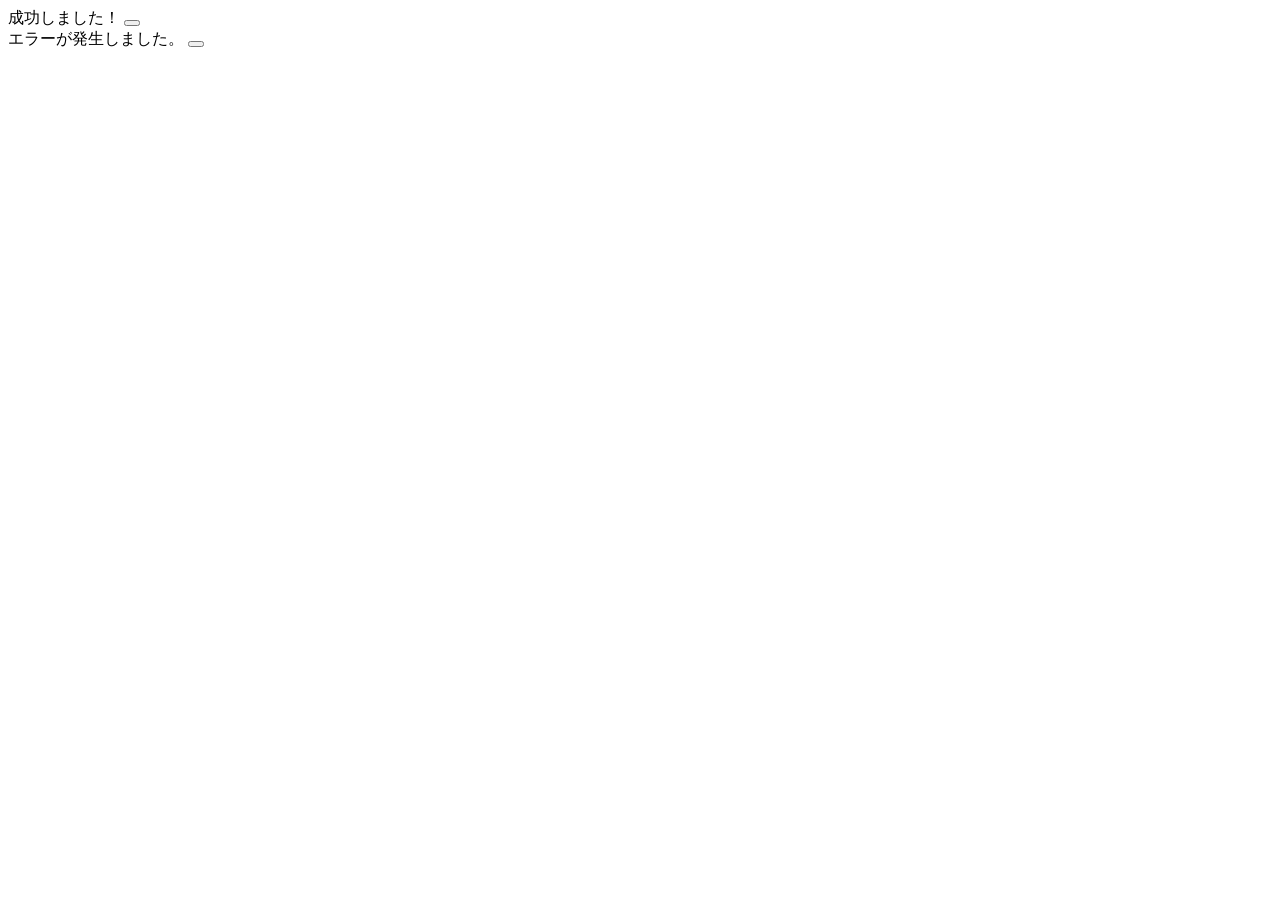
<file: src/main/resources/templates/fragments/alert.html>
<!DOCTYPE html>
<html xmlns:th="http://www.thymeleaf.org" lang="ja">
<body>

<div th:fragment="commonAlert">

    <div th:if="${successMessage}" class="alert alert-success alert-dismissible fade show" role="alert">
        <span th:text="${successMessage}">成功しました！</span>
        <button type="button" class="btn-close" data-bs-dismiss="alert" aria-label="Close"></button>
    </div>

    <div th:if="${errorMessage}" class="alert alert-danger alert-dismissible fade show" role="alert">
        <span th:text="${errorMessage}">エラーが発生しました。</span>
        <button type="button" class="btn-close" data-bs-dismiss="alert" aria-label="Close"></button>
    </div>

</div>

</body>
</html>
</file>
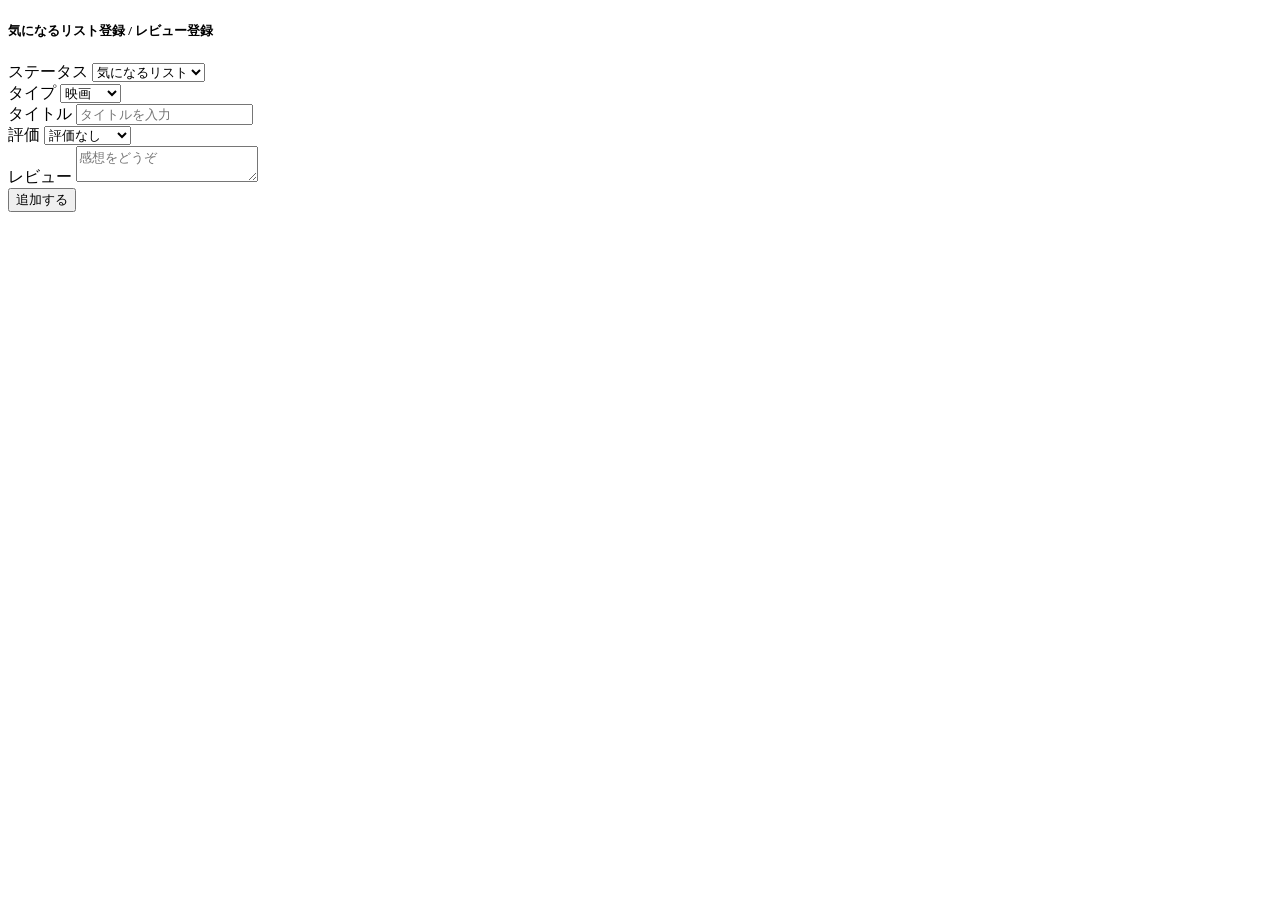
<file: src/main/resources/templates/fragments/form-card.html>
<!DOCTYPE html>
<html xmlns:th="http://www.thymeleaf.org" lang="ja">
<body>
<div th:fragment="registerForm" class="card bg-secondary text-white p-3 mb-4">
    <h5>気になるリスト登録 / レビュー登録</h5>
    <form th:action="@{/save}" method="post" class="row g-3 align-items-end"
          onsubmit="this.querySelector('button[type=submit]').disabled=true;">

        <div class="col-md-2">
            <label for="statusSelect" class="form-label text-light">ステータス</label>
            <select name="status" id="statusSelect" class="form-select">
                <option value="WANT">気になるリスト</option>
                <option value="DONE">レビュー</option>
            </select>
        </div>

        <div class="col-md-2">
            <label for="typeSelect" class="form-label text-light">タイプ</label>
            <select id="typeSelect" name="type" class="form-select">
                <option value="MOVIE">映画</option>
                <option value="DRAMA">ドラマ</option>
                <option value="BOOK">本</option>
                <option value="MUSIC">音楽</option>
                <option value="GAME">ゲーム</option>
            </select>
        </div>

        <div class="col-md-8">
            <label for="titleInput" class="form-label text-light">タイトル</label>
            <input type="text" id="titleInput" name="title" class="form-control" placeholder="タイトルを入力" required>
            <div id="suggestionList" class="list-group position-absolute w-100 shadow" style="z-index: 1000; display: none;"></div>
        </div>

        <div id="reviewFields" class="col-12 mt-3">
            <div class="row g-2">
                <div class="col-md-2">
                    <label for="ratingInput" class="form-label text-light">評価</label>
                    <select id="ratingInput" name="rating" class="form-select">
                        <option value="0" selected>評価なし</option>
                        <option value="5">★★★★★</option>
                        <option value="4">★★★★</option>
                        <option value="3">★★★</option>
                        <option value="2">★★</option>
                        <option value="1">★</option>
                    </select>
                </div>
                <div class="col-md-10">
                    <label for="commentInput" class="form-label text-light">レビュー</label>
                    <textarea id="commentInput" name="comment" class="form-control" placeholder="感想をどうぞ" rows="2"></textarea>
                </div>
            </div>
        </div>

        <div class="text-end mt-3">
            <button type="submit" class="btn btn-custom px-4 py-2 fw-bold">追加する</button>
        </div>
    </form>
</div>
</body>
</html>
</file>
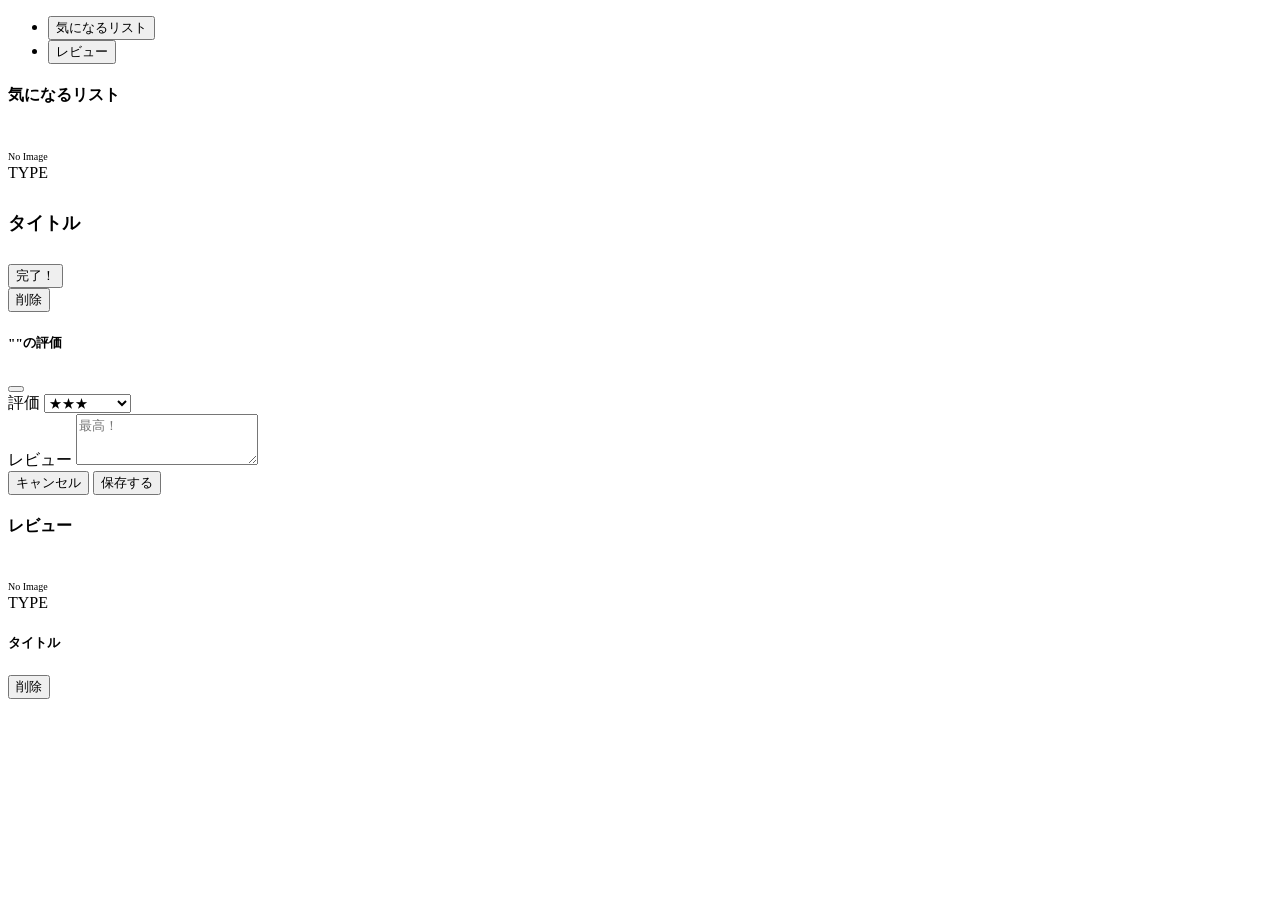
<file: src/main/resources/templates/fragments/media-list-section.html>
<!DOCTYPE html>
<html xmlns:th="http://www.thymeleaf.org" lang="ja">
<body>

<div th:fragment="mediaList" class="row tab-content" id="mediaTabContent">

    <!-- スマホ専用のタブ切り替え表示 -->
    <div class="col-12 d-md-none mb-3">
        <ul class="nav nav-pills nav-justified bg-secondary p-1 rounded-pill" id="mediaTab" role="tablist">
            <li class="nav-item" role="presentation">
                <button class="nav-link active rounded-pill fw-bold" id="want-tab" data-bs-toggle="tab" data-bs-target="#want-panel" type="button" role="tab" aria-controls="want-panel" aria-selected="true">気になるリスト</button>
            </li>
            <li class="nav-item" role="presentation">
                <button class="nav-link rounded-pill fw-bold" id="done-tab" data-bs-toggle="tab" data-bs-target="#done-panel" type="button" role="tab" aria-controls="done-panel" aria-selected="false">レビュー</button>
            </li>
        </ul>
    </div>

    <!-- 気になるリストの箱　-->
    <div class="tab-pane show active col-12 col-md-6 d-md-block mb-4" id="want-panel" role="tabpanel" aria-labelledby="want-tab">
        <div class="media-column">
            <h4 class="text-secondary">気になるリスト</h4>
            <div th:each="item : ${wantList}" class="card bg-dark text-white border border-secondary shadow-sm mb-3">
                <div class="card-body media-card-body">
                    <div class="poster-container">
                        <img th:if="${item.imageUrl != null}"
                             th:src="${item.imageUrl}"
                             class="media-poster poster-portrait poster-square"
                             th:class="${item.type == 'GAME' or item.type == 'MUSIC'} ? 'media-poster poster-square' : 'media-poster poster-portrait'"
                             th:alt="${item.title}">
                        <div th:unless="${item.imageUrl != null}"
                             th:class="${item.type == 'GAME' or item.type == 'MUSIC'} ? 'media-poster poster-square d-flex...' : 'media-poster poster-portrait d-flex...'">
                            <span class="text-muted" style="font-size: 10px;">No Image</span>
                        </div>
                    </div>

                    <div class="content-container">
                        <span class="badge border border-light text-light">
                            <i th:if="${item.type == 'MOVIE'}" class="bi bi-film me-1"></i>
                            <i th:if="${item.type == 'DRAMA'}" class="bi bi-tv me-1"></i>
                            <i th:if="${item.type == 'BOOK'}" class="bi bi-book me-1"></i>
                            <i th:if="${item.type == 'MUSIC'}" class="bi bi-music-note-beamed me-1"></i>
                            <i th:if="${item.type == 'GAME'}" class="bi bi-controller me-1"></i>
                            <span th:text="${item.type}">TYPE</span>
                        </span>
                        <h5 class="card-title mt-1 mb-1" th:text="${item.title}" style="font-size: 1.1rem;">タイトル</h5>
                        <div class="mt-2 d-flex gap-2">
                            <button type="button" class="btn btn-sm btn-success" data-bs-toggle="modal" th:data-bs-target="'#reviewModal' + ${item.id}">完了！</button>
                            <form th:action="@{/delete}" method="post">
                                <input type="hidden" name="id" th:value="${item.id}">
                                <button type="submit" class="btn btn-sm btn-outline-danger" onclick="return confirm('本当に削除しますか？')">削除</button>
                            </form>
                        </div>
                    </div>
                </div> <!-- カードの中身 -->
                <div class="modal fade" th:id="'reviewModal' + ${item.id}" tabindex="-1">
                    <div class="modal-dialog">
                        <div class="modal-content">
                            <form th:action="@{/save}" method="post"
                                  onsubmit="this.querySelector('button[type=submit]').disabled=true;">
                                <div class="modal-header">
                                    <h5 class="modal-title text-dark">"<span th:text="${item.title}"></span>"の評価</h5>
                                    <button type="button" class="btn-close" data-bs-dismiss="modal"></button>
                                </div>
                                <div class="modal-body text-start">
                                    <input type="hidden" name="id" th:value="${item.id}">
                                    <input type="hidden" name="title" th:value="${item.title}">
                                    <input type="hidden" name="type" th:value="${item.type}">
                                    <input type="hidden" name="status" value="DONE">

                                    <div class="mb-3">
                                        <label class="form-label">評価</label>
                                        <label>
                                            <select name="rating" class="form-select">
                                                <option value="5">★★★★★</option>
                                                <option value="4">★★★★</option>
                                                <option value="3" selected>★★★</option>
                                                <option value="2">★★</option>
                                                <option value="1">★</option>
                                            </select>
                                        </label>
                                    </div>
                                    <div class="mb-3">
                                        <label class="form-label">レビュー</label>
                                        <label>
                                            <textarea name="comment" class="form-control" rows="3" placeholder="最高！"></textarea>
                                        </label>
                                    </div>
                                </div>
                                <div class="modal-footer">
                                    <button type="button" class="btn btn-secondary" data-bs-dismiss="modal">キャンセル</button>
                                    <button type="submit" class="btn btn-success">保存する</button>
                                </div>
                            </form>
                        </div>
                    </div>
                </div> <!-- レビューモーダルの中身 -->
            </div>
        </div>
    </div>

    <div class="tab-pane show col-12 col-md-6 d-md-block" id="done-panel" role="tabpanel" aria-labelledby="done-tab">
        <div class="media-column">
            <h4 class="text-success">レビュー</h4>
            <div th:each="item : ${doneList}" class="card bg-dark text-white border border-secondary shadow-sm mb-3">
                <div class="card-body media-card-body"> <div class="poster-container">
                    <img th:if="${item.imageUrl != null}"
                         th:src="${item.imageUrl}"
                         th:class="${item.type == 'GAME' or item.type == 'MUSIC'} ? 'media-poster poster-square' : 'media-poster poster-portrait'"
                         th:alt="${item.title}">

                    <div th:unless="${item.imageUrl != null}"
                         th:class="${item.type == 'GAME' or item.type == 'MUSIC'} ? 'media-poster poster-square d-flex align-items-center justify-content-center bg-light' : 'media-poster poster-portrait d-flex align-items-center justify-content-center bg-light'">
                        <span class="text-muted" style="font-size: 10px;">No Image</span>
                    </div>
                </div>

                    <div class="content-container">
                            <span class="badge border border-light text-light">
                                <i th:if="${item.type == 'MOVIE'}" class="bi bi-film me-1"></i>
                                <i th:if="${item.type == 'DRAMA'}" class="bi bi-tv me-1"></i>
                                <i th:if="${item.type == 'BOOK'}" class="bi bi-book me-1"></i>
                                <i th:if="${item.type == 'MUSIC'}" class="bi bi-music-note-beamed me-1"></i>
                                <i th:if="${item.type == 'GAME'}" class="bi bi-controller me-1"></i>
                                <span th:text="${item.type}">TYPE</span>
                            </span>
                        <h5 class="card-title mt-1 mb-0" th:text="${item.title}">タイトル</h5>
                        <p class="text-warning mb-1">
                            <span th:if="${item.rating != null and item.rating > 0}" th:text="${#strings.repeat('★', item.rating)}"></span>
                        </p>
                        <p class="card-text small text-light mb-2" th:text="${item.comment}"></p>
                        <form th:action="@{/delete}" method="post" class="text-end">
                            <input type="hidden" name="id" th:value="${item.id}">
                            <button type="submit" class="btn btn-sm btn-link text-danger p-0" onclick="return confirm('本当に削除しますか？')">削除</button>
                        </form>
                    </div>
                </div>
            </div>
        </div>
    </div>
</div>
</body>
</html>
</file>
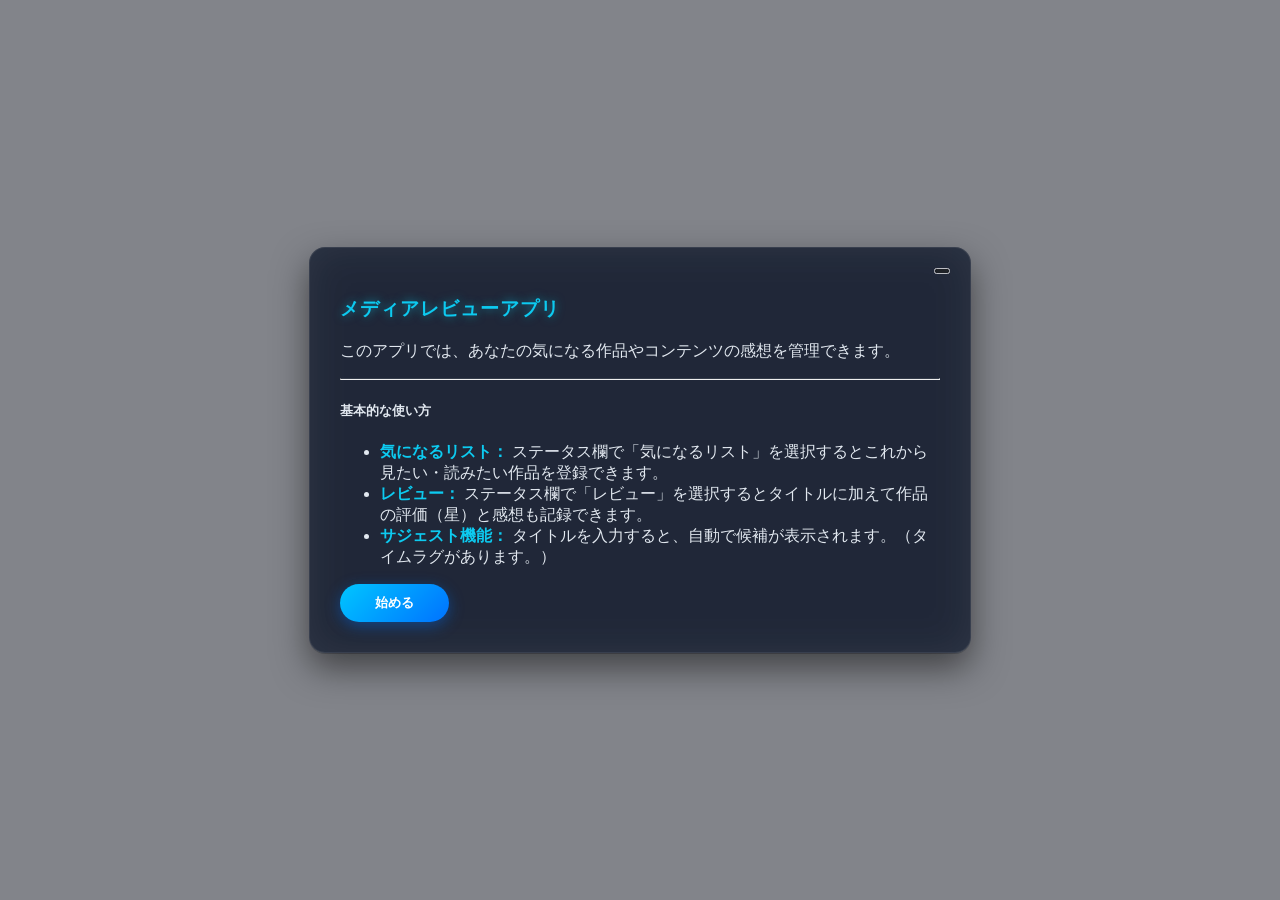
<file: src/main/resources/templates/fragments/welcome-modal.html>
<!DOCTYPE html>
<html xmlns:th="http://www.thymeleaf.org" lang="ja">
<head>
    <title>
    </title>
</head>
<body>
    <div th:fragment="welcomePopup" id="welcomeModalOverlay" class="welcome-overlay" style="display: none;">

        <style>
            /* ポップアップの背景（画面全体を覆う暗幕） */
            .welcome-overlay {
                position: fixed;
                top: 0;
                left: 0;
                width: 100%;
                height: 100%;
                background-color: rgba(7, 11, 22, 0.5) !important; /* 深い宇宙のような透明な黒 */
                /* 背景のアプリ画面を綺麗にぼかすための魔法の記述 */
                backdrop-filter: blur(8px) !important;
                -webkit-backdrop-filter: blur(8px) !important;
                z-index: 9999;
                display: flex;
                align-items: center;
                justify-content: center;
            }

            /* ポップアップのカード本体（すりガラス＋ネオン装飾） */
            .welcome-modal {
                background: rgba(20, 30, 48, 0.75) !important; /* 半透明のダークブルー */
                backdrop-filter: blur(20px) !important; /* 擦りガラス効果をさらに強固に */
                -webkit-backdrop-filter: blur(20px) !important;
                border: 1px solid rgba(255, 255, 255, 0.08) !important; /* 薄いガラスの輪郭 */
                padding: 30px;
                border-radius: 16px !important; /* 角丸を滑らかに */
                max-width: 600px;
                width: 90%;
                box-shadow: 0 15px 35px rgba(0, 0, 0, 0.5) !important;
                position: relative;
                color: #e2e8f0 !important; /* 文字を読みやすい白系に */
                animation: fadeIn 0.4s cubic-bezier(0.16, 1, 0.3, 1); /* 近未来的なシュッとした出現アニメーション */
            }

            /* アプリタイトル（ネオン発光） */
            .welcome-modal h3.text-primary {
                color: #0dcaf0 !important; /* 鮮やかなネオンブルーに変更 */
                font-weight: 800;
                text-shadow: 0 0 10px rgba(13, 202, 240, 0.6);
                letter-spacing: 1px;
            }

            /* 箇条書きの強調整形 */
            .welcome-modal strong {
                color: #0dcaf0 !important; /* 各機能の頭文字をネオンブルーにして視認性アップ */
            }

            /* 区切り線（うっすらとしたサイバーライン） */
            .welcome-modal hr {
                border-top: 1px solid rgba(255, 255, 255, 0.1) !important;
                opacity: 1;
            }

            /* 閉じるボタン（×）の白化 */
            .welcome-close {
                position: absolute;
                top: 20px;
                right: 20px;
                filter: invert(1) grayscale(1) brightness(2); /* 黒いアイコンを白に反転 */
                opacity: 0.7;
            }
            .welcome-close:hover {
                opacity: 1;
            }

            /* 始めるボタン（グラデーションカプセル型） */
            .welcome-modal .btn-primary {
                background: linear-gradient(135deg, #00c6ff, #0072ff) !important;
                color: white !important;
                border: none !important;
                border-radius: 50px !important;
                padding: 10px 35px !important;
                font-weight: bold;
                box-shadow: 0 4px 15px rgba(0, 114, 255, 0.4) !important;
                transition: all 0.3s ease !important;
            }
            .welcome-modal .btn-primary:hover {
                transform: translateY(-2px) scale(1.05) !important;
                box-shadow: 0 6px 20px rgba(0, 198, 255, 0.6) !important;
            }

            /* 出現アニメーション */
            @keyframes fadeIn {
                from { opacity: 0; transform: scale(0.95) translateY(10px); }
                to { opacity: 1; transform: scale(1) translateY(0); }
            }
        </style>

        <div class="welcome-modal">
            <button type="button" class="btn-close welcome-close" id="closeWelcomeBtn" aria-label="Close"></button>
            <div class="text-center">
                <h3 class="text-primary mb-3">メディアレビューアプリ</h3>
                <p>このアプリでは、あなたの気になる作品やコンテンツの感想を管理できます。</p>
            </div>
            <hr>
            <div class="mt-3">
                <h5>基本的な使い方</h5>
                <ul class="text-start">
                    <li><strong>気になるリスト：</strong> ステータス欄で「気になるリスト」を選択するとこれから見たい・読みたい作品を登録できます。</li>
                    <li><strong>レビュー：</strong> ステータス欄で「レビュー」を選択するとタイトルに加えて作品の評価（星）と感想も記録できます。</li>
                    <li><strong>サジェスト機能：</strong> タイトルを入力すると、自動で候補が表示されます。（タイムラグがあります。）</li>
                </ul>
            </div>
            <div class="text-center mt-4">
                <button type="button" class="btn btn-primary" id="startAppBtn">始める</button>
            </div>
        </div>

        <script>
            const welcomeOverlay = document.getElementById('welcomeModalOverlay');
            const closeWelcomeBtn = document.getElementById('closeWelcomeBtn');
            const startAppBtn = document.getElementById('startAppBtn');
            const hasVisited = localStorage.getItem('hasVisitedMediaApp');

            if (!hasVisited) {
                // フラグがなければ（初めての訪問なら）ポップアップを表示
                welcomeOverlay.style.display = 'flex';
            }

            // ポップアップを閉じる共通の関数
            function closeWelcomeModal() {
                welcomeOverlay.style.display = 'none';
                localStorage.setItem('hasVisitedMediaApp', 'true');
            }

            // イベントリスナーの登録
            closeWelcomeBtn.addEventListener('click', closeWelcomeModal);
            startAppBtn.addEventListener('click', closeWelcomeModal);
        </script>

    </div>
</body>
</html>
</file>
